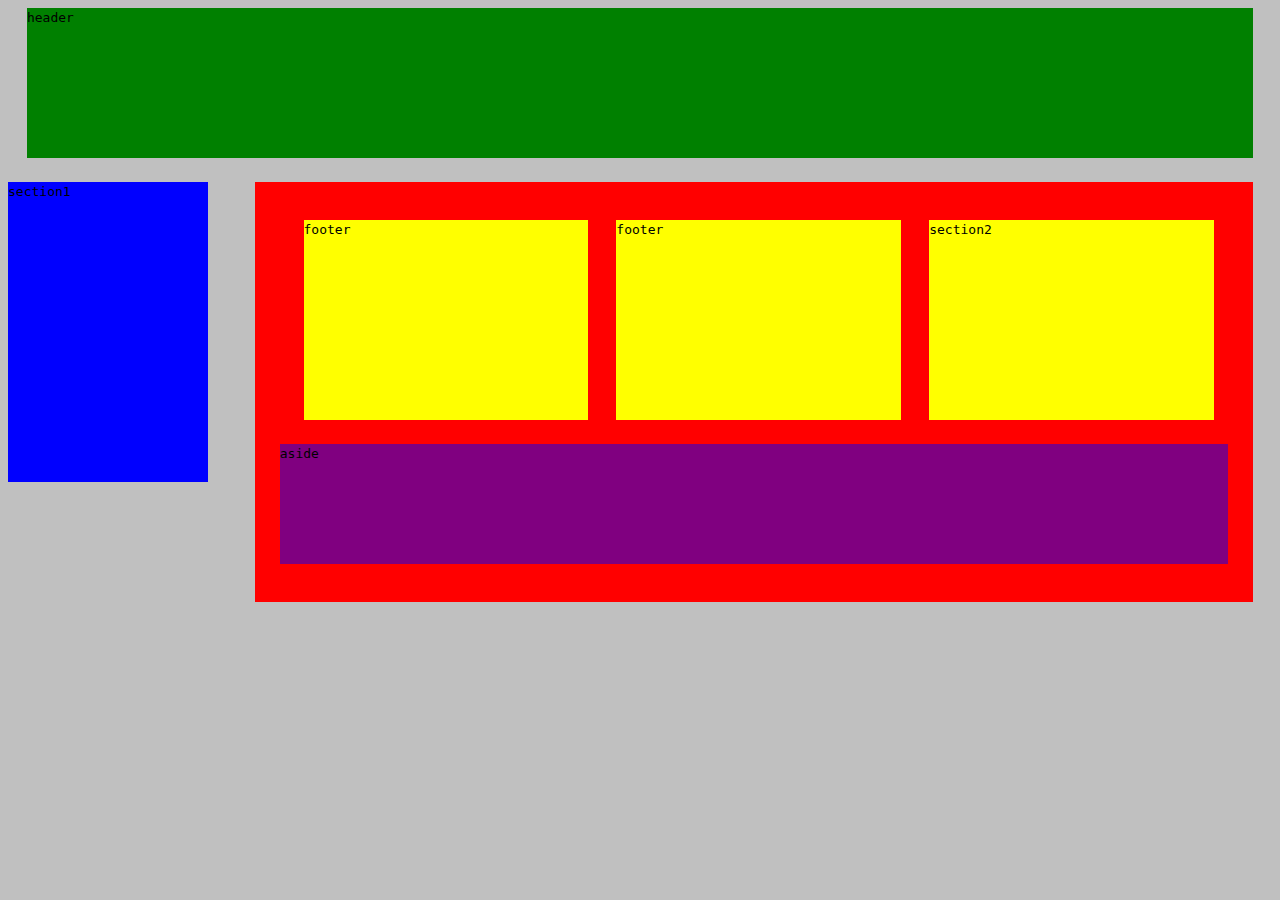
<file: Assets/Stylesheet/Lesson 7/index.html>
<!DOCTYPE html>
<html lang="en">
<head>
    <meta charset="UTF-8">
    <meta name="viewport" content="width=device-width, initial-scale=1.0">
    <title>Document</title>
    <link rel="stylesheet" href="./styles.css">
</head>
<body>
    <div class="wrapper"></div>
    <header>
        <code>header</code>
    </header>
    
    <navigator>
        <code>section1</code>
    </navigator>
   
    <div class="main_content">
         <section>
            <code>section2</code>
        </section>
        <section>
            <code>footer</code>
        </section>
        <section>
            <code>footer</code>
        </section>
        <aside>
            <code>aside</code>
        </aside>
    </div>

    
</body>
</html>
</file>
<file: Assets/Stylesheet/Lesson 7/styles.css>
body{
    /* min-width: 950px; */
    /* max-width: 1200px; */
    background-color: silver;
    /* margin: 0px auto; */
}

header{
    margin: 0 1.5% 24px 1.5%;
    width:auto;
    height:150px;
    background-color: green;
}
section{
    margin: 0 1.5% 24px 1.5%;
    float: right;
    min-height:200px;
    width: 30%;
    background-color: yellow;
    display: inline-block;
}
navigator{
min-height: 300px;
width: 200px;
background-color: blue;
display: inline-block;
clear: left;
}
.main_content{
    margin: 0 1.5% 24px 1.5%;
    /* min-height:450px; */
    /* min-width: 886px; */
    width:75%;
    padding: 3% 2%;
    background-color: red;
    display: inline-block;
    vertical-align: top;
    float: right;
}


aside code {
    height: 400px;
}
aside{
    height: 120px;
    width: auto;
    background-color: purple;
    clear:both;
}
</file>
